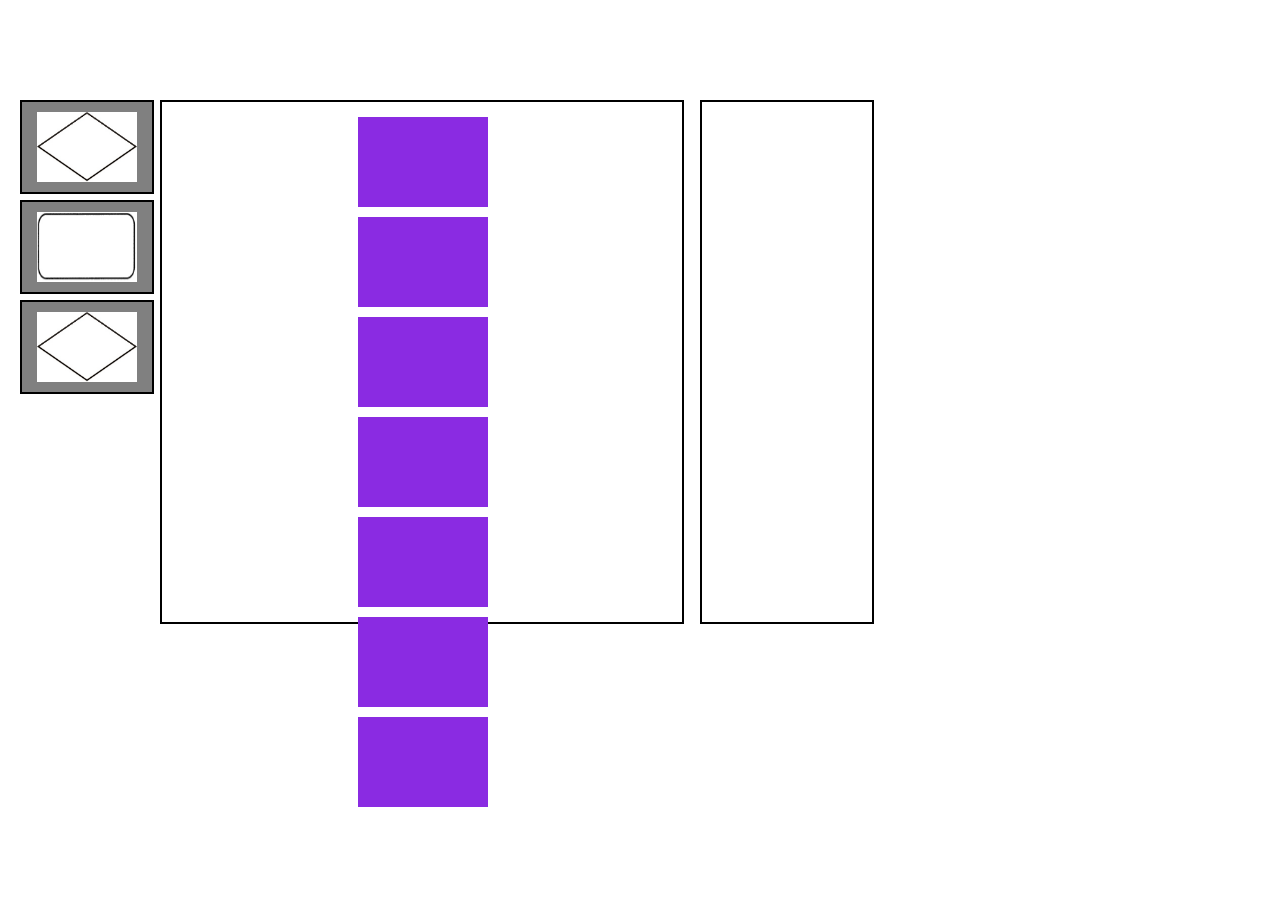
<file: table, objects and move/index.html>
<!DOCTYPE html>
<html>
 <head>
  <title>Редактор и интертрепатор блок-схем</title>
  <meta charset="utf8"/>
  <script src="MoveScript.js"></script>
  <script src="https://cdn.polyfill.io/v1/polyfill.js?features=Element.prototype.closest"></script>
  <link rel="stylesheet" href="Details.css">
  <script>
    MoveScript.NotRightMove = function(dragObject) {
      dragObject.carry.getback();
    };

    MoveScript.MoveEnd = function(dragObject, Dropplace) {
      dragObject.elem.style.display = ''; //чтобы картинка осталась
    };
  </script>
</head>
 <body>

  <div id="boxForOval">
        <div id="draggable" draggable="true" ondragstart="event.dataTransfer.setData('text/plain',null)"> 
        <img src="Pic/Romb.jpg" width="100" height="70" style="position:absolute;left:15px;">
        </div> 
    </div>
    <div id="boxForKVD">
        <div id="draggable" draggable="true" ondragstart="event.dataTransfer.setData('text/plain',null)"> 
        <img src="Pic/KVD.jpg" width="100" height="70" style="position:absolute;left:15px;">
        </div> 
    </div>
    <div id="boxForRomb">
        <div id="draggable" draggable="true" ondragstart="event.dataTransfer.setData('text/plain',null)"> 
        <img src="Pic/Romb.jpg" width="100" height="70" style="position:absolute;left:15px;">
        </div> 
    </div>

    <div id="workspace" ondrop="drop(event)" ondragover="allowDrop(event)" class="droppable"></div>
    <div class="dropzone"></div>
    <div class="dropzone"></div>
    <div class="dropzone"></div>
    <div class="dropzone"></div>
    <div class="dropzone"></div>
    <div class="dropzone"></div>
    <div class="dropzone"></div>

    <div id="boxForInput" ondrop="drop(event)" ondragover="allowDrop(event)" class="droppable"></div>

  <!-- <p>!Первая версия! переноса изображений на холст, они не бесконечные. Расставлять можно на холсте как угодно, магнита пока нет. Ввода нет, изображения убогие, в дальнейшем надо нарисовать в фотошопе и увеличить рамки, где хранятся изображения. Доработать возвращение изображений на место, тк улетают вверх при некоторых действиях. </p> -->

  <!-- <p>
    Содержимое этого файла HTML будет отображаться на&nbsp;странице
    <a href="https://bmstu-iu9.github.io/utp2018-8-flowcharts">
      https://bmstu-iu9.github.io/utp2018-8-flowcharts
    </a>
  </p> -->
  </div>
 </body>
</html>
</file>
<file: table, objects and move/Details.css>
#container {
    position: absolute;

    top: -8px; /**/
    left: -5px; /**/
    float: right;

    width: 100px;
    height: 35px;

    margin: 10px;
    padding: 10px;
}

#boxForOval {
    position: absolute;
    text-align: center;
    top: 90px; /**/
    left: 10px; /**/
    width: 110px;
    height: 70px;
    margin: 10px;
    padding: 10px;
    background: gray;
    margin-bottom: 10px;
    border: 2px solid black;
}
#boxForKVD {
    position: absolute;
    text-align: center;
    top: 190px; /**/
    left: 10px; /**/
    width: 110px;
    height: 70px;
    margin: 10px;
    padding: 10px;
    background: gray;
    margin-bottom: 10px;
    border: 2px solid black;
}
#boxForRomb {
    position: absolute;
    text-align: center;
    top: 290px; /**/
    left: 10px; /**/
    width: 110px;
    height: 70px;
    margin: 10px;
    padding: 10px;
    background: gray;
    margin-bottom: 10px;
    border: 2px solid black;
}
#workspace {
    position: absolute;
    top: 90px; /**/
    left: 150px; /**/
    float: right;
    width: 500px;
    height: 500px;
    margin: 10px;
    padding: 10px;
    border: 2px solid black;
}
#boxForInput {
    position: absolute;

    top: 90px; /**/
    left: 690px; /**/
    float: right;

    width: 150px;
    height: 500px;

    margin: 10px;
    padding: 10px;

    border: 2px solid black;
}
.dropzone {
    position: relative;
    text-align: center;
    top: 109px;
    left: 350px; 
    width: 110px;
    height: 70px;
    background: blueviolet;
    margin-bottom: 10px;
    padding: 10px;
}
#draggable {
    width: 200px;
    height: 20px;
    text-align: center;
    background: transparent;
  }
</file>
